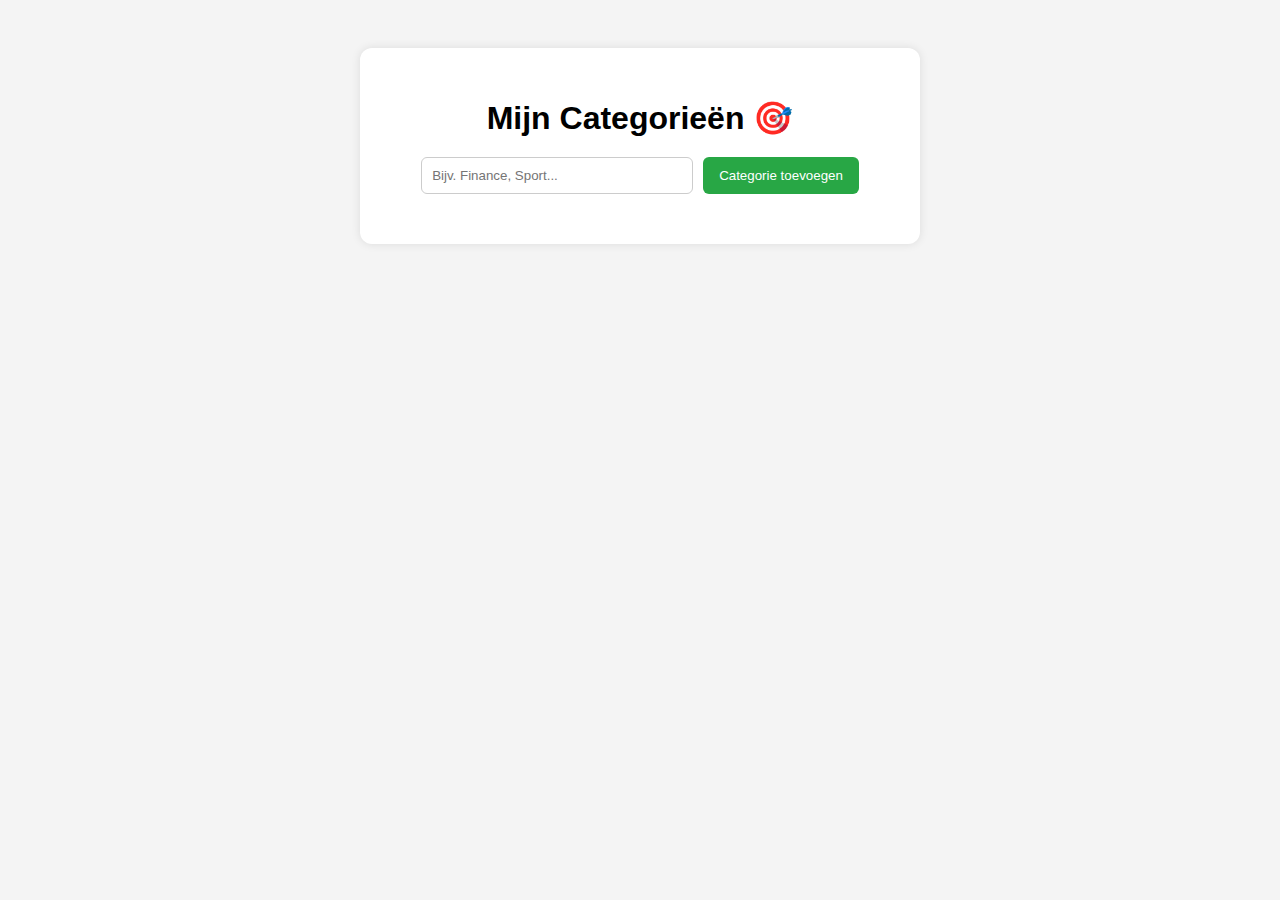
<file: index.html>
<!DOCTYPE html>
<html lang="nl">
<head>
  <meta charset="UTF-8" />
  <meta name="viewport" content="width=device-width, initial-scale=1.0"/>
  <title>Mijn Categorieën</title>
  <link rel="stylesheet" href="style.css" />
</head>
<body>
  <main class="container">
    <h1>Mijn Categorieën 🎯</h1>

    

    <section class="input-row">
      <input type="text" id="category-input" placeholder="Bijv. Finance, Sport..." />
      <button id="add-category">Categorie toevoegen</button>
    </section>

    <section id="category-list" class="card-list">
      <!-- Hier komen de categorieknoppen -->
    </section>
  </main>

<script src="script.js"></script>
</body>
</html>
</file>
<file: style.css>
body {
    font-family: Arial, sans-serif;
    background: #f4f4f4;
    display: flex;
    justify-content: center;
    padding: 40px;
  }
  

/* Container */
.container {
    background: white;
    padding: 30px;
    border-radius: 12px;
    width: 100%;
    max-width: 500px;
    margin: auto;
    box-shadow: 0 0 10px rgba(0, 0, 0, 0.1);
  }
  
  /* Titel */
  h1 {
    text-align: center;
    font-size: 2rem;
    margin-bottom: 20px;
  }
  
  /* Input + button naast elkaar */
  .input-row {
    display: flex;
    gap: 10px;
    margin-bottom: 20px;
  }
  
  .input-row input {
    flex: 1;
    padding: 10px;
    border: 1px solid #ccc;
    border-radius: 6px;
  }
  
  .input-row button {
    padding: 10px 16px;
    background: #28a745;
    color: white;
    border: none;
    border-radius: 6px;
    cursor: pointer;
  }
  
  .input-row button:hover {
    background: #218838;
  }
  
  /* Doelenlijst */
  ul {
    list-style: none;
    padding: 0;
  }
  
  li {
    background: #f8f9fa;
    border-radius: 8px;
    padding: 20px;
    margin-bottom: 15px;
    position: relative;
  }
  
  /* Titel & delete button */
  li strong {
    display: inline-block;
    font-size: 1.1rem;
    margin-bottom: 12px;
  }
  
  .delete-btn {
    position: absolute;
    top: 12px;
    right: 12px;
    background: red;
    color: white;
    border: none;
    border-radius: 50%;
    width: 28px;
    height: 28px;
    font-size: 16px;
    cursor: pointer;
  }
  
  .delete-btn:hover {
    background: darkred;
  }
  
  /* Voortgang */
  .progress-slider {
    width: 100%;
    margin-top: 10px;
  }
  
  .progress-container {
    background: #ccc;
    border-radius: 10px;
    height: 12px;
    margin: 10px 0;
    overflow: hidden;
  }
  
  .progress-bar {
    height: 100%;
    background-color: #28a745;
    width: 0%;
    transition: width 0.3s ease;
  }
  
  /* Knoppen */
  .toggle-notes-btn,
  .toggle-progress-btn {
    background: #28a745;
    color: white;
    border: none;
    padding: 6px 12px;
    border-radius: 6px;
    cursor: pointer;
    margin-bottom: 10px;
  }
  
  .toggle-notes-btn:hover,
  .toggle-progress-btn:hover {
    background: #218838;
  }
  
  textarea.notes {
    width: 100%;
    height: 60px;
    margin-top: 10px;
    border-radius: 6px;
    border: 1px solid #ccc;
    padding: 6px;
    resize: vertical;
  }
  
  .hidden {
    display: none;
  }
  

  /* Titel */
h1 {
    text-align: center;
    font-size: 2rem;
    margin-bottom: 20px;
  }
  
  /* Input + knop naast elkaar */
  .input-row {
    display: flex;
    gap: 10px;
    justify-content: center;
    margin-bottom: 20px;
  }
  
  .input-row input {
    flex: 1;
    max-width: 250px;
    padding: 10px;
    border-radius: 6px;
    border: 1px solid #ccc;
  }
  
  .input-row button {
    padding: 10px 16px;
    background: #28a745;
    color: white;
    border: none;
    border-radius: 6px;
    cursor: pointer;
  }
  
  .input-row button:hover {
    background: #218838;
  }
  
  /* Lijst met categorieknoppen */
  .card-list {
    display: flex;
    flex-direction: column;
    gap: 10px;
    align-items: center;
  }
  
  .card-list button {
    background: #007bff;
    color: white;
    padding: 10px 20px;
    border: none;
    border-radius: 6px;
    cursor: pointer;
    font-size: 1rem;
    width: 100%;
    max-width: 300px;
  }
  
  .card-list button:hover {
    background: #0056b3;
  }
  

  .progress-wrapper.hidden {
    display: none;
  }
  
  .progress-container {
    background: #ccc;
    border-radius: 10px;
    height: 12px;
    margin: 10px 0;
    overflow: hidden;
  }
  
  .progress-bar {
    height: 100%;
    background-color: #28a745;
    width: 0%;
    transition: width 0.3s ease;
  }

  .progress-slider-wrapper.hidden {
    display: none;
  }
  
  .toggle-progress-btn {
    display: block;
    margin: 10px 0;
    background: #28a745;
    color: white;
    border: none;
    padding: 6px 12px;
    border-radius: 6px;
    cursor: pointer;
  }
  
  .toggle-progress-btn:hover {
    background: #218838;
  }
  
  .back-button {
    display: inline-block;
    margin-bottom: 15px;
    color: #007bff;
    text-decoration: none;
    font-size: 0.95rem;
  }
  
  .back-button:hover {
    text-decoration: underline;
  }

  
  .green-btn {
    background-color: #28a745;
    color: white;
    border: none;
    padding: 8px 16px;
    border-radius: 6px;
    font-size: 0.95rem;
    cursor: pointer;
  }
  
  .green-btn:hover {
    background-color: #218838;
  }
  


  .category-row {
    display: flex;
    align-items: center;
    justify-content: space-between;
    background: #f8f9fa;
    padding: 10px 15px;
    border-radius: 8px;
    margin-bottom: 12px;
    box-shadow: 0 1px 4px rgba(0,0,0,0.05);
  }
  
  .category-row .green-btn {
    background: #28a745;
    color: white;
    border: none;
    padding: 10px 16px;
    border-radius: 6px;
    cursor: pointer;
    flex-grow: 1;
    text-align: left;
    font-size: 1rem;
  }
  
  .category-row .green-btn:hover {
    background: #218838;
  }
  
  .category-row .delete-btn {
    background: red;
    color: white;
    border: none;
    padding: 6px 10px;
    border-radius: 50%;
    font-size: 16px;
    margin-left: 12px;
    cursor: pointer;
    height: 36px;
    width: 36px;
    display: flex;
    align-items: center;
    justify-content: center;
  }
  
  .category-row .delete-btn:hover {
    background: darkred;
  }
</file>
